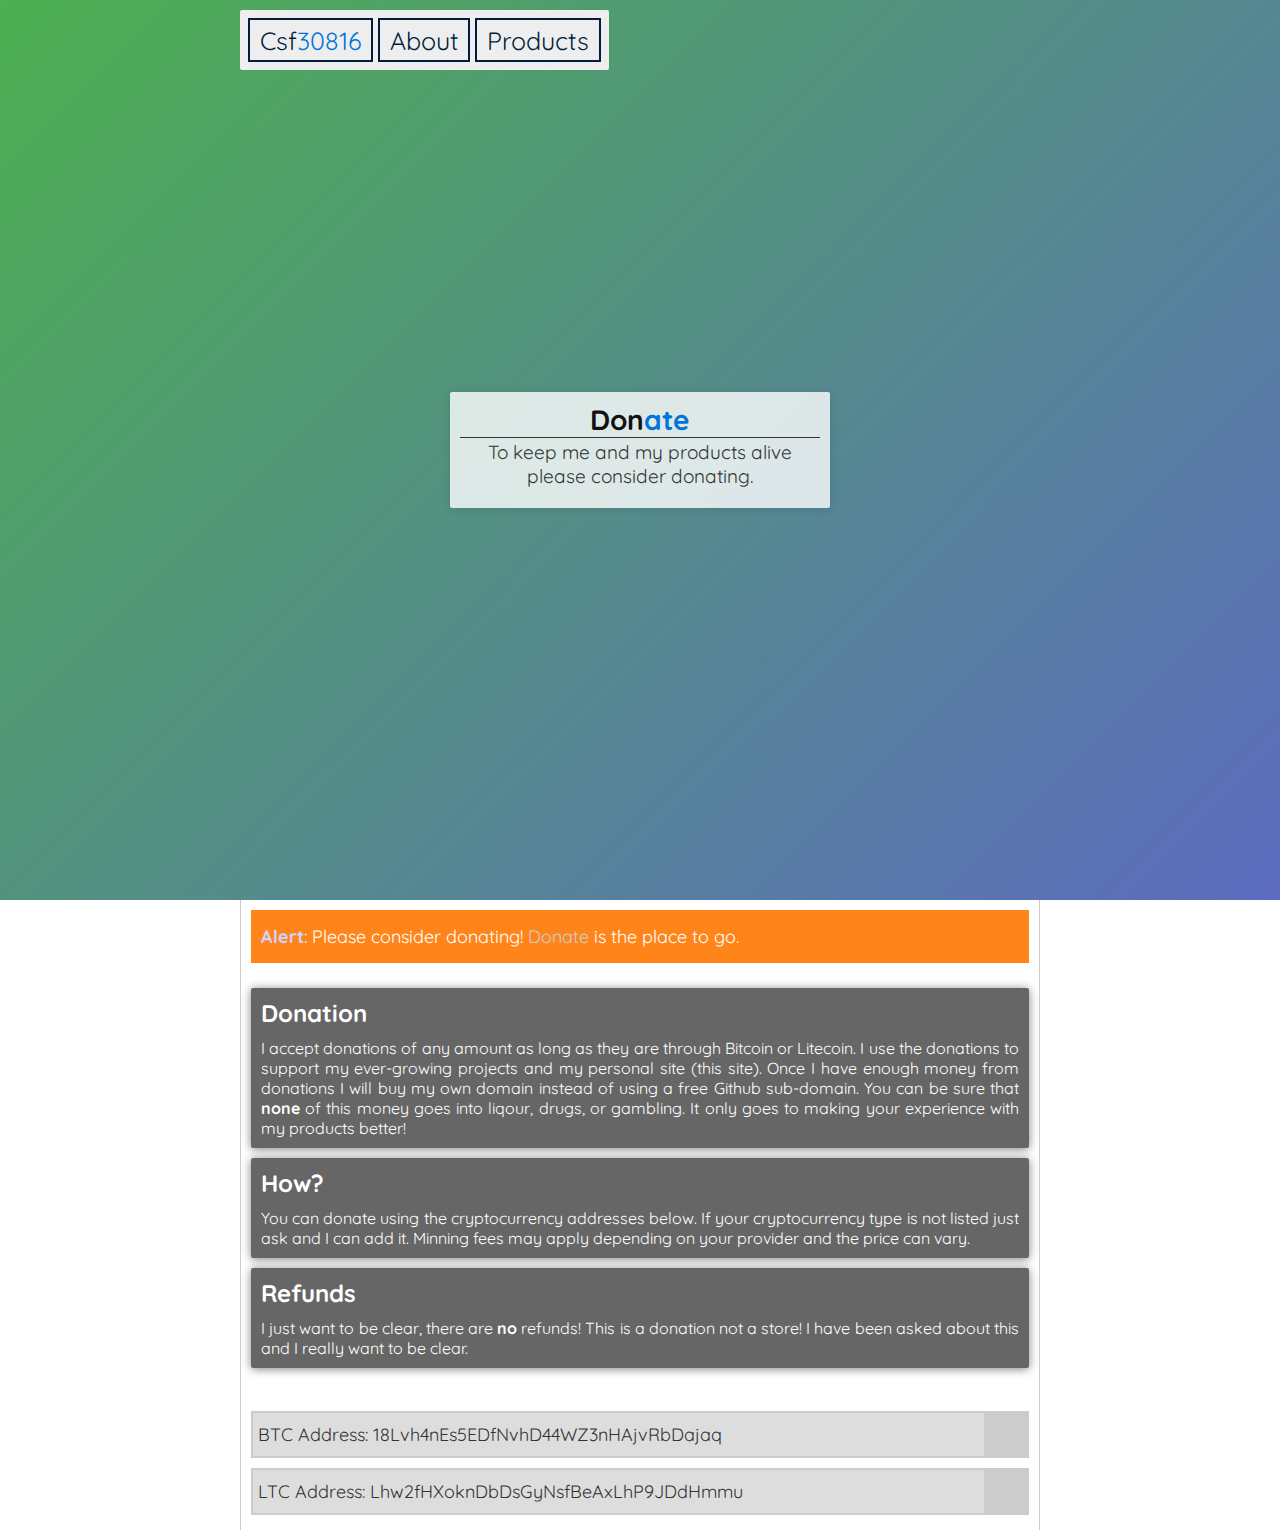
<file: donate.html>
<!DOCTYPE html>
<html>
  <head>
    <!-- Tell browser that this site is responsive -->
    <meta name="viewport" content="width=device-width, initial-scale=1" />
    <!-- Cache control for developing the site on gh-pages -->
    <meta http-equiv="cache-control" content="max-age=0" />
    <meta http-equiv="cache-control" content="no-cache" />
    <meta http-equiv="expires" content="0" />
    <meta http-equiv="expires" content="Tue, 01 Jan 1980 1:00:00 GMT" />
    <meta http-equiv="pragma" content="no-cache" />
    <!-- CSS files to load -->
    <link href="https://fonts.googleapis.com/css?family=Quicksand" rel="stylesheet">
    <link href="./assets/style.css?v=1" type="text/css" rel="stylesheet" />
    <title>Donate | CSF</title>
    <script src="./assets/notification.js"></script>
    <script>
    function copyT(text) {
      var copyFrom = document.createElement("textarea");
      copyFrom.textContent = text;
      var body = document.body;
      body.appendChild(copyFrom);
      copyFrom.select();
      document.execCommand('copy');
      body.removeChild(copyFrom);
    }
    function copied(el) {
      el.className = "clicked";
      el.parentNode.className += " clicked";
    }
    function select(el) {
      window.getSelection().selectAllChildren(el);
    }
    </script>
  </head>
  <body>
    <!-- Used for first section background -->
    <main>
      <div class="content">
        <div class="nav">
            <a href="./">
              <button class="special" style="font-size: 25px;">
                Csf<span class="color-blue">30816</span>
              </button>
            </a>
            <a href="./about.html">
              <button style="font-size: 25px;">
                About
              </button>
            </a>
            <a href="./products.html">
              <button style="font-size: 25px;">
                Products
              </button>
            </a>
        </div>
        <div class="center">
          <div class="box">
            <h2>Don<span class="color-blue">ate</span></h2>
            <p>To keep me and my products alive please consider donating.</p>
          </div>
        </div>
      </div>
    </main>
    <div class="section">
      <div class="inner" id="notif">
        <div class="notif">
          <b>Alert: </b>Please consider donating! <a href="donate.html">Donate</a> is the place to go.
        </div>
      </div>
      <div class="inner">
        <div class="item">
          <h2>Donation</h2>
          <p>I accept donations of any amount as long as they are through Bitcoin or Litecoin.
          I use the donations to support my ever-growing projects and my personal site (this site).
          Once I have enough money from donations I will buy my own domain instead of using a free Github sub-domain.
          You can be sure that <b>none</b> of this money goes into liqour, drugs, or gambling.
          It only goes to making your experience with my products better!</p>
        </div>
        <div class="item">
          <h2>How?</h2>
          <p>
            You can donate using the cryptocurrency addresses below.
            If your cryptocurrency type is not listed just ask and I can add it.
            Minning fees may apply depending on your provider and the price can vary.
          </p>
        </div>
        <div class="item">
          <h2>Refunds</h2>
          <p>
            I just want to be clear, there are <b>no</b> refunds!
            This is a donation not a store!
            I have been asked about this and I really want to be clear.
          </p>
        </div>
        <br>
        <div class="copy">
          BTC Address: <span onclick="select(this)">18Lvh4nEs5EDfNvhD44WZ3nHAjvRbDajaq</span>
          <button title="Copy!" onclick="copyT('18Lvh4nEs5EDfNvhD44WZ3nHAjvRbDajaq');copied(this)"></button>
        </div>
        <div class="copy">
          LTC Address: <span onclick="select(this)">Lhw2fHXoknDbDsGyNsfBeAxLhP9JDdHmmu</span>
          <button title="Copy!" onclick="copyT('Lhw2fHXoknDbDsGyNsfBeAxLhP9JDdHmmu');copied(this)"></button>
        </div>
      </div>
    </div>
  </body>
</html>
</file>
<file: assets/style.css>
/* Color palette by http://clrs.cc */

*:focus {
  outline: 0;
}

body {
  margin: 0;
  font-size: 18px;
  background-color: #eee;
  height: 100vh;
  width: 100%;
}

body * {
  color: #333;
  font-family: 'Quicksand', sans-serif;
  text-decoration: none;
}

main {
  background: #4caf50;
  background: -moz-linear-gradient(-45deg,#4caf50 0%,#5c6bc0 100%);
  background: -webkit-linear-gradient(-45deg,#4caf50 0%,#5c6bc0 100%);
  background: linear-gradient(135deg,#4caf50 0%,#5c6bc0 100%);
  filter: progid:DXImageTransform.Microsoft.gradient(startColorstr='#4caf50',endColorstr='#5c6bc0',GradientType=1);
  height: 100%;
  width: 100%;
  z-index: -100000;
  overflow: hidden;
}

.content {
  max-width: 800px;
  margin: auto;
  display: block;
  padding: 10px;
  height: 100%;
  position: relative;
}

.nav {
  padding: 6px 8px;
  z-index: 2;
  top: 10px;
  box-sizing: border-box;
  background-color: #eee;
  border-radius: 2px;
  margin-bottom: 20px;
  color: #fff;
  position: fixed;
}

.nav button {
  background-color: transparent;
  box-shadow: 0 0 0 2px #001f3f;
  height: 40px;
  padding: 0 10px;
  box-sizing: border-box;
  cursor: pointer;
  transition: all 0.3s ease;
  border: none;
  margin: 4px 2px;
  color: #001f3f;
}

.nav button:hover {
  border-radius: 5px;
  background-color: #001f3f;
  box-shadow: none;
  color: white;
}

.nav button a {
  transition: all 0.15s ease;
  color: #001f3f;
}

.nav button:hover a {
  transition: all 0.3s ease;
  color: white;
}

.box {
  margin: auto;
  padding: 10px;
  background-color: rgba(255,255,255,0.8);
  max-width: 400px;
  min-width: 100px;
  box-shadow: 0 1px 10px rgba(0,0,0,0.12);
  border-radius: 2px;
  margin-bottom: 20px;
}

.box h2 {
  font-family: 'Quicksand', sans-serif;
  margin: 0;
  color: #111;
  width: 100%;
  box-sizing: border-box;
  text-align: center;
  border-bottom: 1px solid #333;
  font-size: 28px;
}

.box p {
  font-size: 19px;
  margin: 2px 0 10px 0;
  width: 100%;
  text-align: center;
}

.box a {
  color: #0074D9;
  text-decoration: none;
  transition: all 0.3s ease;
}

.box a:hover {
  text-shadow: 0 0 5px #333;
}

.box img {
  margin: 0;
  filter: brightness(0%);
}

.center {
  position: absolute;
  top: 50%;
  transform: translateY(-50%);
  box-sizing: border-box;
  max-width: 400px;
  margin: auto;
  left: 0;
  right: 0;
  padding: 10px;
}

.section {
  width: 100%;
  background-color: #fff;
}

.section .inner {
  max-width: 800px;
  padding: 5px;
  box-sizing: border-box;
  border-left: 1px solid #ccc;
  border-right: 1px solid #ccc;
  margin: auto;
}

.section .inner.flex {
  display: flex;
}

.section .inner.flex .item {
  padding: 10px;
  background-color: rgba(0,0,0,0.6);
  border-radius: 2px;
  box-shadow: 0 1px 10px rgba(0,0,0,0.5);
  flex: 1;
  margin: 5px 5px 10px 5px;
  color: #fff;
  text-align: justify;
}

.section .inner .item {
  padding: 10px;
  background-color: rgba(0,0,0,0.6);
  border-radius: 2px;
  box-shadow: 0 1px 10px rgba(0,0,0,0.5);
  margin: 5px 5px 10px 5px;
  color: #fff;
  text-align: justify;
}

.section .inner .item * {
  color: #fff;
}

.section .inner .item h2 {
  color: #fff;
  font-size: 1.5rem;
  margin: 0 auto;
  display: block;
  width: 100%;
}

.section .inner .item p {
  color: #fff;
  font-size: 1rem;
  display: block;
  width: 100%;
  margin: 10px 0 0 0;
  overflow: auto;
  text-align: justify;
}

.section .inner.flex .item p {
  max-height: 100px;
}

.section .inner .item img {
  display: block;
  margin: 0 auto 5px auto;
  border-radius: 5px;
  box-shadow: 0 1px 5px rgba(0,0,0,0.3);
}

.section .inner .item a {
  color: #FFDC00;
  font-weight: bold;
  text-decoration: none;
}

.section .inner .copy {
  background-color: #ddd;
  border: 2px solid #ccc;
  padding: 10px 5px;
  font-size: 18px;
  position: relative;
  overflow-x: auto;
  margin: 10px 5px;
}

.section .inner .copy button {
  background: url(https://png.icons8.com/checkmark/win10/28/ffffff);
  background: url(https://png.icons8.com/copy/win10/28/000000);
  background-repeat: no-repeat;
  background-size: 28px 28px;
  background-position: center;
  position: absolute;
  top: 0;
  height: 100%;
  right: 0;
  border: 0;
  background-color: #ccc;
  width: 43px;
  cursor: pointer;
}

.section .inner .copy button.clicked {
  background: url(https://png.icons8.com/checkmark/win10/28/ffffff);
  background-repeat: no-repeat;
  background-size: 28px 28px;
  background-position: center;
  position: absolute;
  top: 0;
  height: 100%;
  right: 0;
  border: 0;
  background-color: #555;
  width: 43px;
}

.section .inner .copy.clicked {
  border: 2px solid #555;
}

.section .inner .notif {
  background-color: #FF851B;
  padding: 15px 10px;
  margin: 5px 5px 10px;
  color: #fff;
  font-size: 18px;
}

.section .inner .notif a {
  color: #ccc;
}

.section .inner .notif * {
  color: #fff;
}

.section .inner .notif b {
  color: #d2d2ff;
}

.section .inner .notif:nth-child(2n) {
  background-color: #B10DC9;
}

* .color-blue {
  color: #0074D9;
}

button a {
  text-decoration: none;
}

m {
  color: #ccc !important;
}

::-webkit-scrollbar {
  width: 12px;
  height: 12px;
}
::-webkit-scrollbar-thumb {
  background-color: #fafafa;
  transition: all 0.15s ease;
  border: 3px solid #555;
}
::-webkit-scrollbar-thumb:hover {
  background-color: #ccc;
}
::-webkit-scrollbar-track {
  border-radius: 0;
  background-color: #555;
}

@media (max-width: 400px) {
  .nav button {
    display: none;
  }
  .nav button.special {
    display: block;
  }
}

@media (max-width: 550px) {
  .section .inner.flex {
    max-width: 550px;
    flex: 0;
    display: block;
  }
}
</file>
